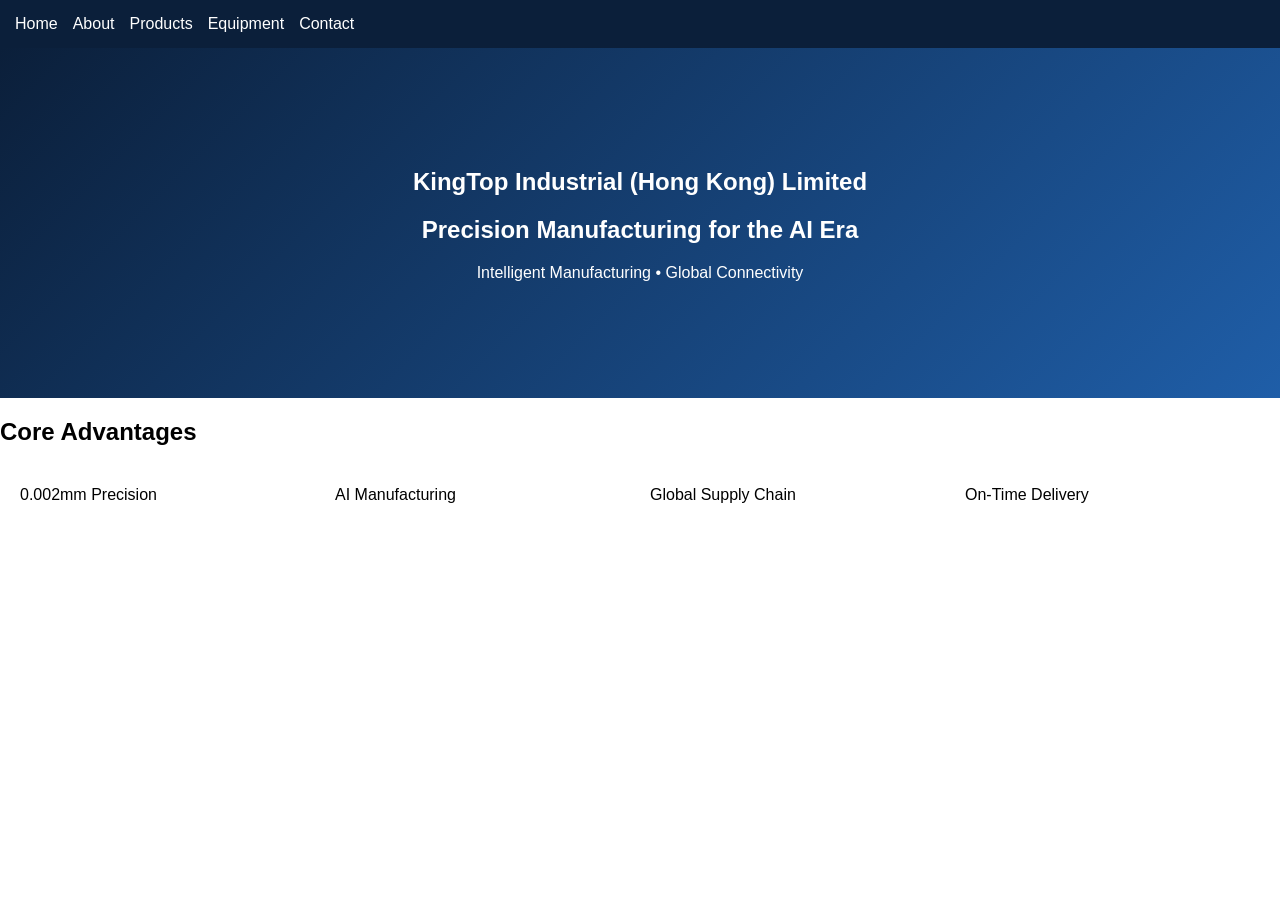
<file: index.html>
<!DOCTYPE html><html><head><meta charset='utf-8'><meta name='viewport' content='width=device-width,initial-scale=1'><title>KingTop Industrial</title><link rel='stylesheet' href='assets/style.css'></head><body><nav><a href='index.html'>Home</a><a href='about.html'>About</a><a href='products.html'>Products</a><a href='equipment.html'>Equipment</a><a href='contact.html'>Contact</a></nav><section class='hero'><h1>KingTop Industrial (Hong Kong) Limited</h1><h2>Precision Manufacturing for the AI Era</h2><p>Intelligent Manufacturing • Global Connectivity</p></section><section><h2>Core Advantages</h2><div class='grid'><div>0.002mm Precision</div><div>AI Manufacturing</div><div>Global Supply Chain</div><div>On-Time Delivery</div></div></section></body></html>
</file>
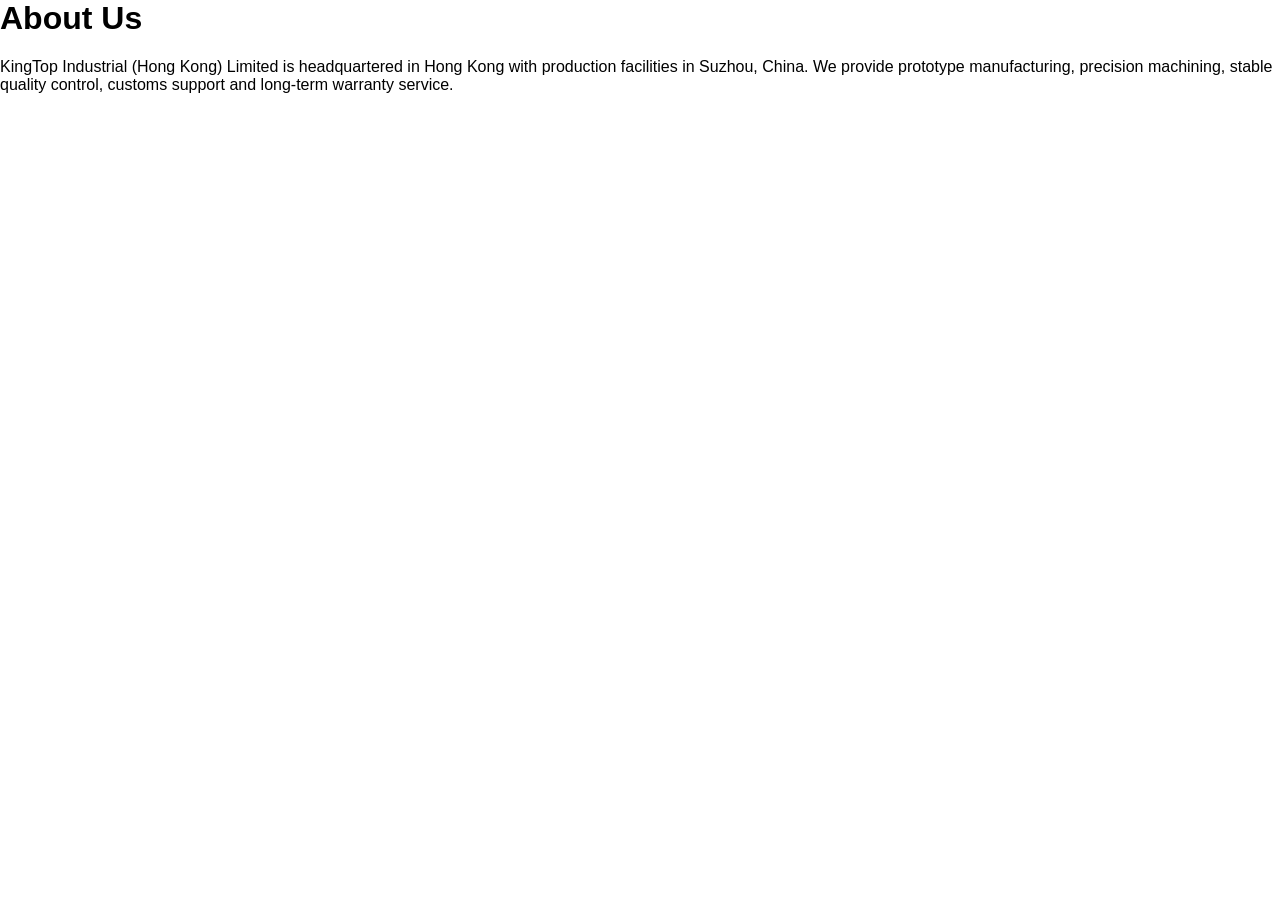
<file: about.html>
<html><head><meta charset='utf-8'><link rel='stylesheet' href='assets/style.css'></head><body><h1>About Us</h1><p>KingTop Industrial (Hong Kong) Limited is headquartered in Hong Kong with production facilities in Suzhou, China. We provide prototype manufacturing, precision machining, stable quality control, customs support and long-term warranty service.</p></body></html>
</file>
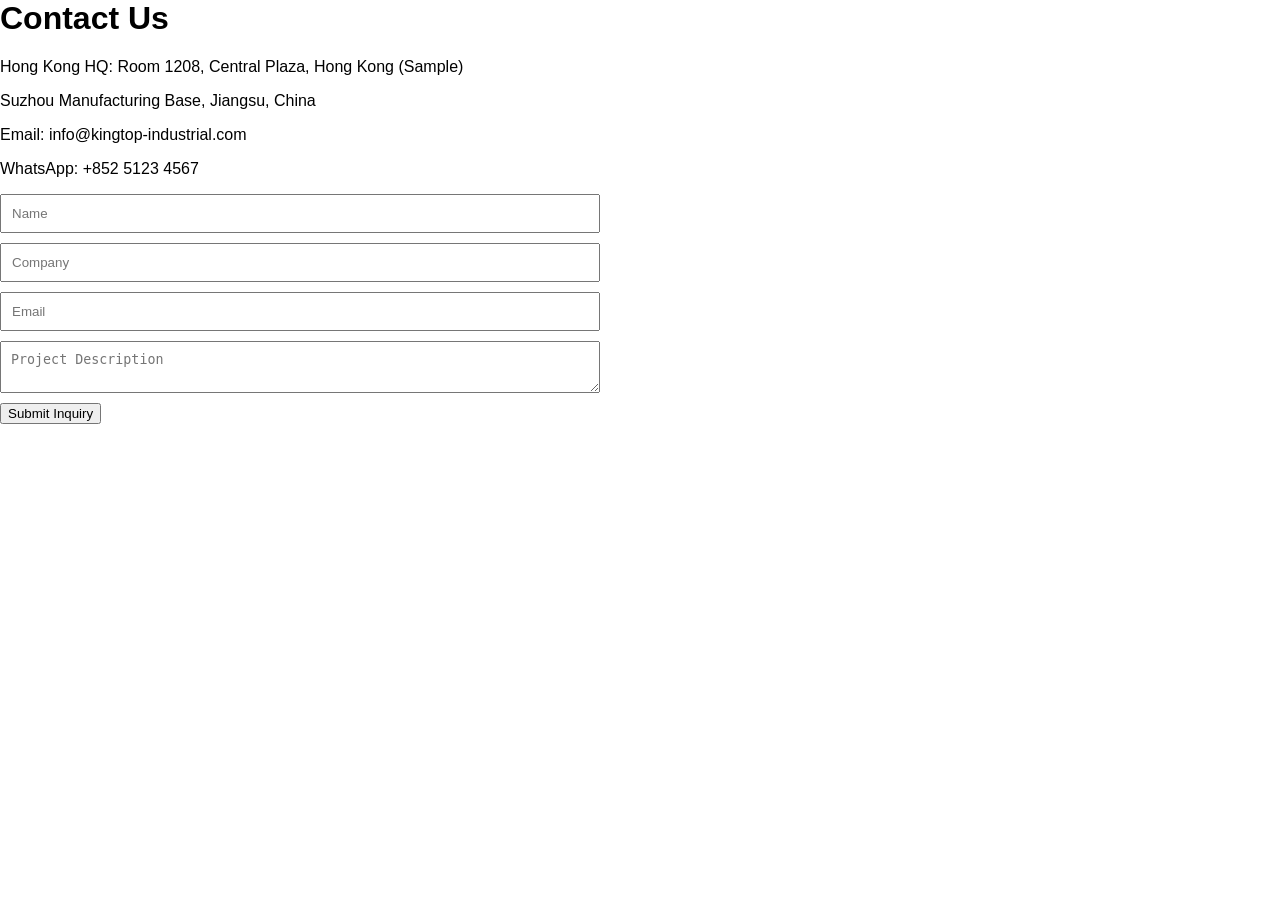
<file: contact.html>
<html><head><meta charset='utf-8'><link rel='stylesheet' href='assets/style.css'></head><body><h1>Contact Us</h1><p>Hong Kong HQ: Room 1208, Central Plaza, Hong Kong (Sample)</p><p>Suzhou Manufacturing Base, Jiangsu, China</p><p>Email: info@kingtop-industrial.com</p><p>WhatsApp: +852 5123 4567</p><form><input placeholder='Name'><input placeholder='Company'><input placeholder='Email'><textarea placeholder='Project Description'></textarea><button>Submit Inquiry</button></form></body></html>
</file>
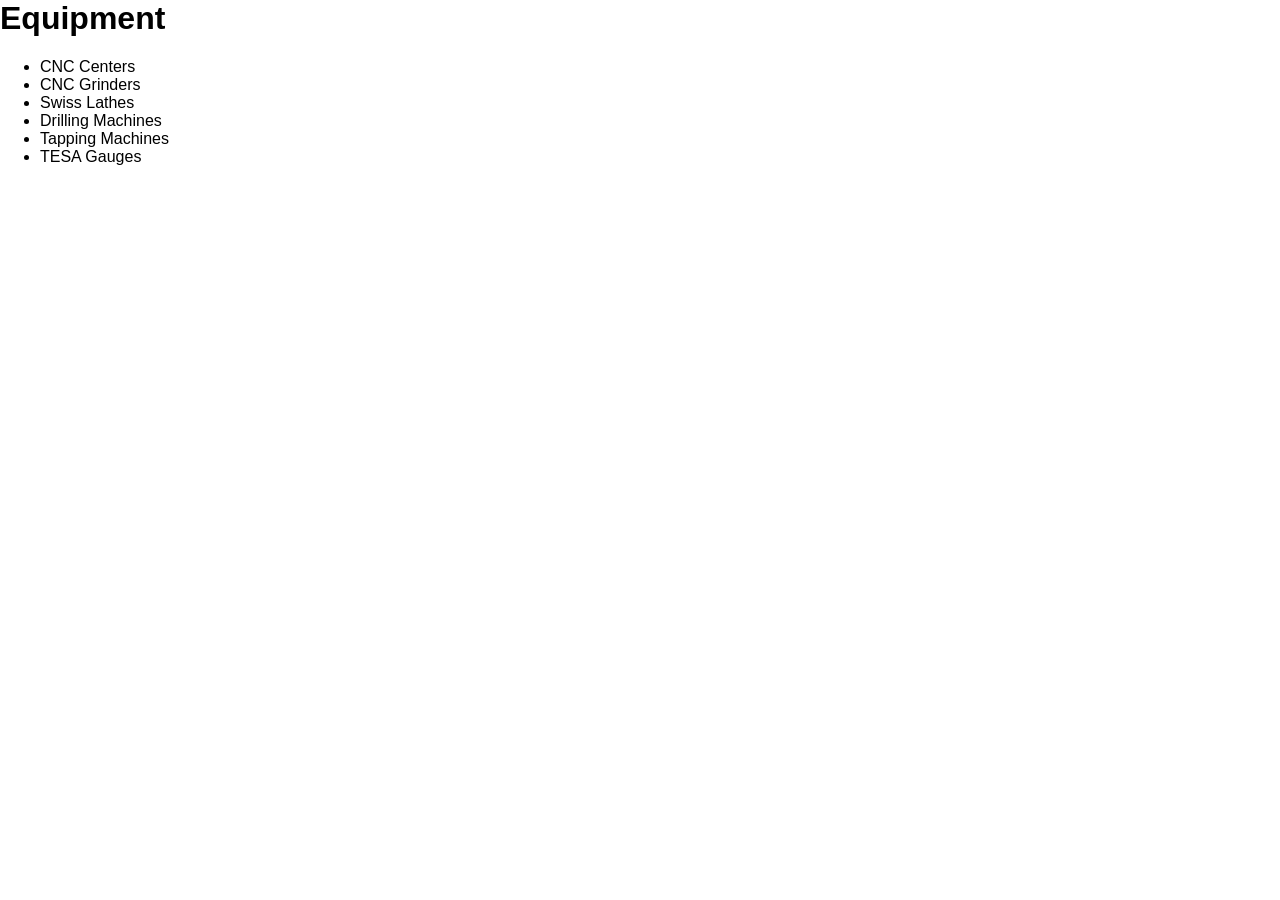
<file: equipment.html>
<html><head><meta charset='utf-8'><link rel='stylesheet' href='assets/style.css'></head><body><h1>Equipment</h1><ul><li>CNC Centers</li><li>CNC Grinders</li><li>Swiss Lathes</li><li>Drilling Machines</li><li>Tapping Machines</li><li>TESA Gauges</li></ul></body></html>
</file>
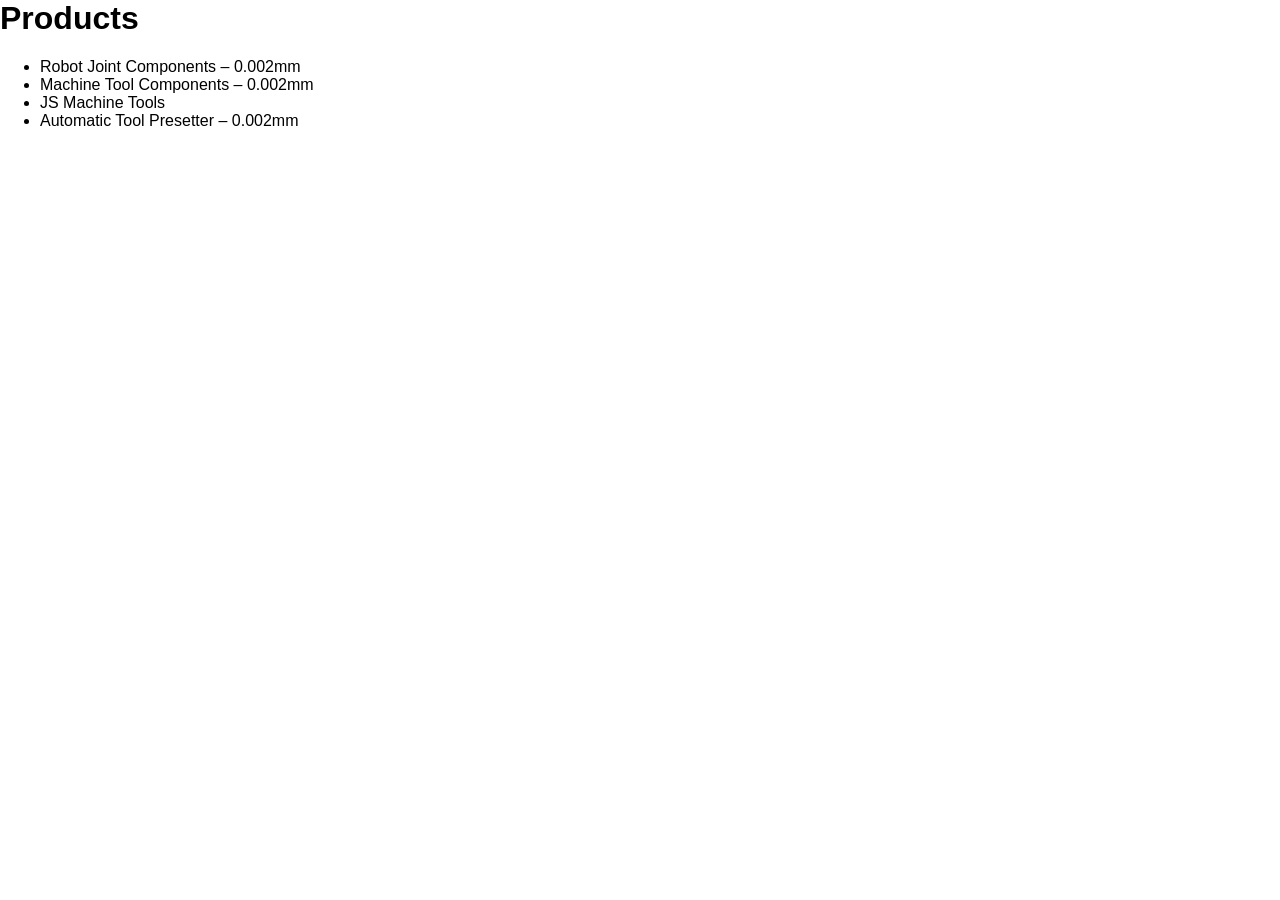
<file: products.html>
<html><head><meta charset='utf-8'><link rel='stylesheet' href='assets/style.css'></head><body><h1>Products</h1><ul><li>Robot Joint Components – 0.002mm</li><li>Machine Tool Components – 0.002mm</li><li>JS Machine Tools</li><li>Automatic Tool Presetter – 0.002mm</li></ul></body></html>
</file>
<file: assets/style.css>
body{font-family:Arial,sans-serif;margin:0}nav{background:#0b1f3a;padding:15px}nav a{color:#fff;margin-right:15px;text-decoration:none}.hero{padding:100px 20px;text-align:center;background:linear-gradient(135deg,#0b1f3a,#1f5ea8);color:#fff}.grid{display:grid;grid-template-columns:repeat(auto-fit,minmax(200px,1fr));gap:20px;padding:20px}form input,form textarea{display:block;width:100%;max-width:600px;margin:10px 0;padding:10px}
</file>
